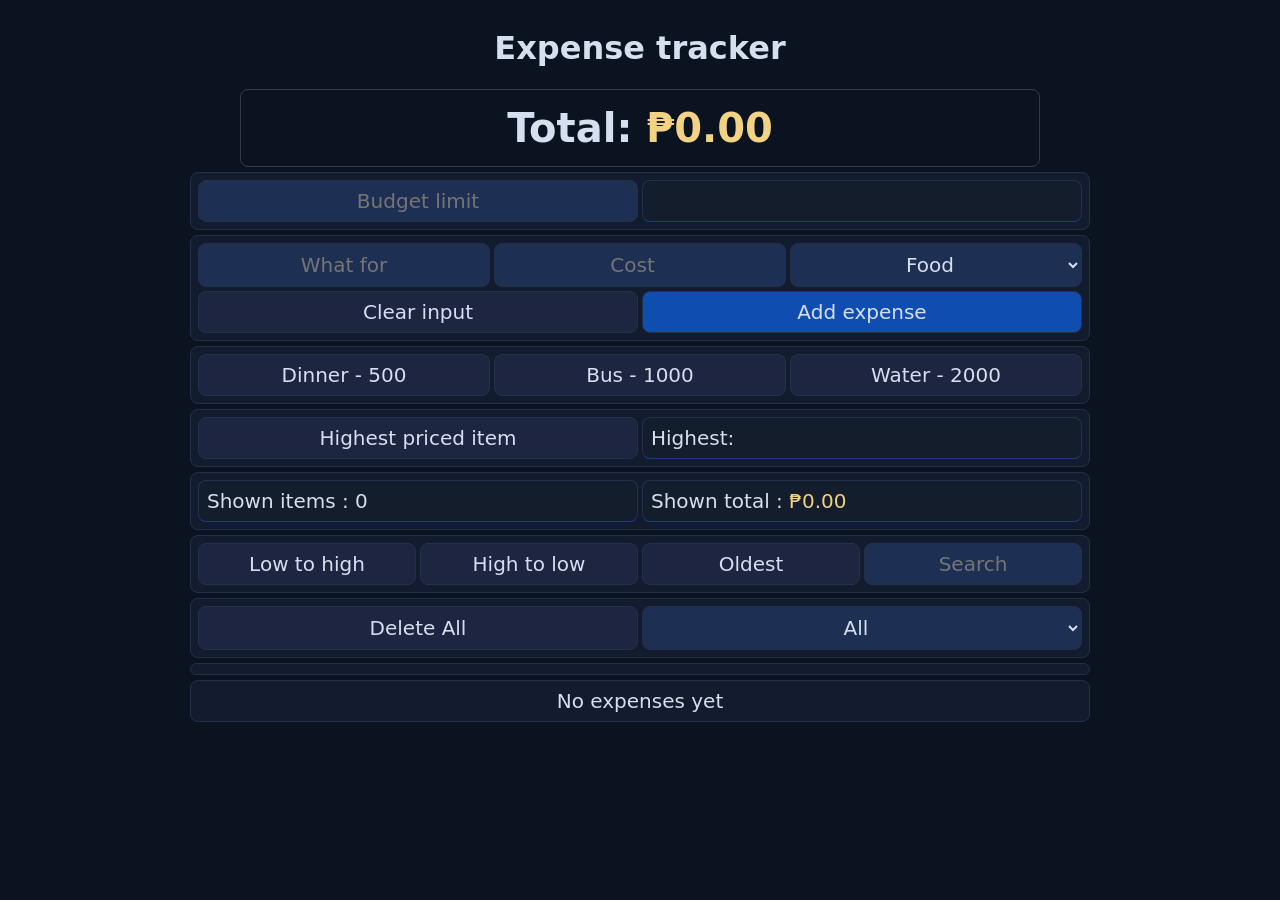
<file: index.html>
<!DOCTYPE html>
<html>
    <head>
        <title>Expense tracker</title>
        <link rel="stylesheet" href="style.css">
        <meta charset="UTF-8">
        <meta name="viewport" content="width=device-width, initial-scale=1">
    </head>
<body>
    <h1>Expense tracker</h1>
    <h2>Total: <span id="total">₱0.00</span></h2>

    <div class="a">

        <div class="budgetlimit">
        <input id="budget" placeholder="Budget limit">
        <p id="budgetmsg"></p>

        </div>

        <div class="aa">
            <input id="what" type="text" placeholder="What for">
            <input id="cost" type="number" placeholder="Cost">
            <select id="category">
            </select>

            <div class="aaa">
                <button id="clearinput">Clear input</button>
                <button class="addbtn" id="addbtn">Add expense</button>
            </div>
        </div>

        <div id="presets"></div>

        <div class="ac">
            <button id="pricybtn">Highest priced item</button>
            <p>Highest: <span id="pricy"></span></p>
        </div>

        <div class="ad">
            <p>Shown items : <span id="numlist">0</span></p>
            <p class="shown">Shown total : <span id="listtotal">₱0.00</span></p>
        </div>

        <div class="ab">
            <button id="sortl">Low to high</button>
            <button id="sorth">High to low</button>
            <button id="old">Oldest</button>
            <input id="search" type="text" placeholder="Search">
        
        </div>

        <div class="aba">
            <button id="clearlist">Delete All</button>
            <select id="filter">
            </select>
        </div>

        <div class="aa">
            <button id="undobtn" hidden>Undo delete</button>
        </div>

        <div class="lists">
            <ul id="list"></ul>
        </div>

    </div>

    <script src="script.js"></script>
</body>
</html>
</file>
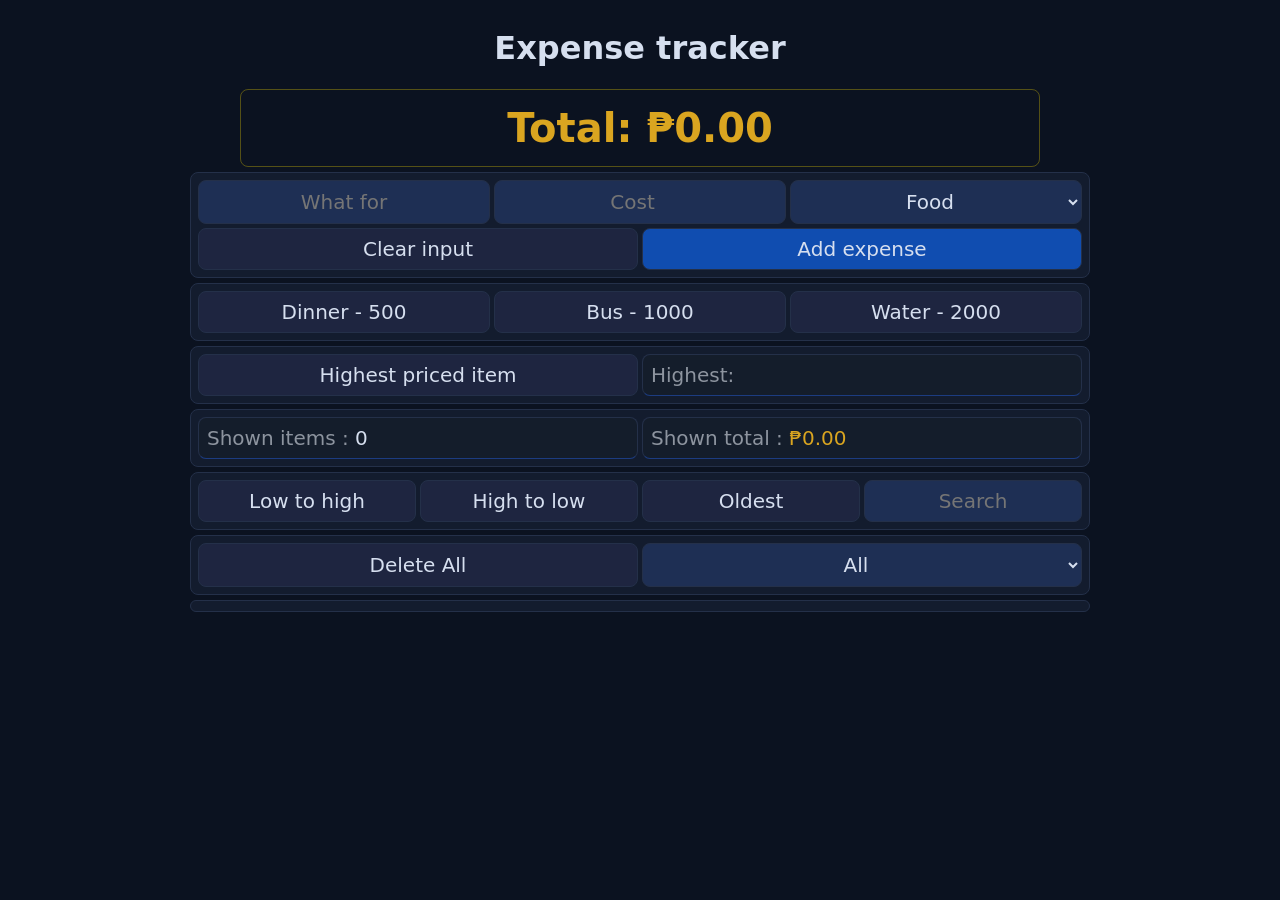
<file: 02index.html>
<!DOCTYPE html>
<html>
    <head>
        <title>Expense tracker</title>
        <link rel="stylesheet" href="02style.css">
        <meta charset="UTF-8">
        <meta name="viewport" content="width=device-width, initial-scale=1">
    </head>
<body>
    <h1>Expense tracker</h1>
    <h2>Total: <span id="total">₱0.00</span></h2>

    <div class="a">
        <div class="aa">
            <input id="what" type="text" placeholder="What for">
            <input id="cost" type="number" placeholder="Cost">
            <select id="category">
                <option>Food</option>
                <option>Transport</option>
                <option>Bills</option>
            </select>

            <div class="aaa">
                <button id="clearinput">Clear input</button>
                <button class="addbtn" id="addbtn">Add expense</button>
            </div>
        </div>

        <div id="presets"></div>

        <div class="ac">
            <button id="pricybtn">Highest priced item</button>
            <p>Highest: <span id="pricy"></span></p>
        </div>

        <div class="ad">
            <p>Shown items : <span id="numlist">0</span></p>
            <p>Shown total : <span id="listtotal">₱0.00</span></p>
        </div>

        <div class="ab">
            <button id="sortl">Low to high</button>
            <button id="sorth">High to low</button>
            <button id="old">Oldest</button>
            <input id="search" type="text" placeholder="Search">
        
        </div>

        <div class="aba">
            <button id="clearlist">Delete All</button>
            <select id="filter">
                <option>All</option>
                <option>Food</option>
                <option>Transport</option>
                <option>Bills</option>
            </select>
        </div>

        <div class="aa">
            <button id="undobtn" hidden>Undo delete</button>
        </div>

        <div class="lists">
            <ul id="list"></ul>
        </div>

    </div>

    <script src="02script.js"></script>
</body>
</html>
</file>
<file: style.css>
:root {
    --bg: #0b1220;
    --card: #131c2e;
    --surface: #1e2540;
    --border: #243049;
    --text: #d6dfef;
    --primary: #104db0;
    --primary-dark: #0854f7;
    --muted: #94a3b8;
    --danger: #f18c8c;
    --money: rgb(242, 211, 131);
}

* {
    font-family: system-ui, Arial, sans-serif;
    color: var(--text);
    box-sizing:  border-box;
}

body {
    background: var(--bg);
    display: flex;
    flex-direction: column;
    justify-content: center;
    align-items: center;
}

h2 {
    font-size: 40px;
    color: var(--text);
    border: 1px solid rgba(214, 223, 239, .2);
    padding: 15px;
    width: 100%;
    max-width: 800px;
    border-radius: 8px;
    text-align: center;
    margin: 0;
}

#total {
    font-size: 40px;
    color: var(--money);
}

#listtotal {
    color: var(--money);
}

.a {
    display: flex;
    flex-direction: column;
    justify-content: center;
    align-items: center;
    width: 100%;
    max-width: 900px;
    margin: 0;
}

.aa, .ab, #presets, .ac, .ad, .aba, .budgetlimit {
    display: flex;
    flex-wrap: wrap;
    padding: 5px;
    background-color: var(--card);
    border: 1px solid var(--border);
    border-radius: 8px;
    min-width: 100%;
    margin-top: 5px;
}

.aaa {
    display: flex;
    flex-wrap: wrap;
    min-width: 100%;
}

.aa input, .aa select, .ab input, .ab button, #presets button,
 .ac button,.ac p, .ad p, .aba button, .aba select, .aaa button,
 .budgetlimit input, .budgetlimit p {
    flex: 1;
}

#addbtn {
    background: var(--primary);
} 

#addbtn:hover {
    background: var(--primary-dark);
    border: 1px solid var(--border);
}

input, button, select, p {
    padding: 8px;
    font-size: 20px;
    width: 100%;
    outline: none;
    color: var(--text);
    background-color: var(--surface);
    border: 1px solid var(--border);
    border-radius: 8px;
    margin: 2px;
    text-align: center;
}

input, select {
    background-color: #1e2f54;
}


p {
    text-align: left;
    color: var(--text);
    background: #141d2b;
    border-bottom:1px solid #1c3c81;
}


input:focus, select:focus {
    border: 1px solid var(--primary-dark);
}

button:hover {
    border: 1px solid var(--primary-dark);
}

.lists {
    width: 100%;
}

#list {
    list-style: none;
    padding: 0;
    margin: 0;
    align-items: center;
    width: 100%;
}

#list li {
    display: flex;
    padding: 8px;
    margin-top: 5px;
    font-size: 20px;
    background-color: var(--card);
    border: 1px solid var(--border);
    border-radius: 8px;
    justify-content: center;
    align-items: center;
    text-align: center;
}

#list li span{
    padding: 8px;
    background: #141d2b;
    border:.5px solid #152e63;
    border-radius: 8px;
    width: 100%;
    max-width: 550px;
}

#list li input, #list li select, #list li button{
    flex: 1;
    width: 100%;
}

.active {
    background: var(--primary);
}


#total.over, #budgetmsg.over, #listtotal.over {
    color: var(--danger);
    border: var(--danger);
}
</file>
<file: 02style.css>
:root {
    --bg: #0b1220;
    --card: #131c2e;
    --surface: #1e2540;
    --border: #243049;
    --text: #d6dfef;
    --primary: #104db0;
    --primary-dark: #0854f7;
    --muted: #94a3b8;
    --danger: #fca5a5;
}

* {
    font-family: system-ui, Arial, sans-serif;
    color: var(--text);
    box-sizing:  border-box;
}

body {
    background: var(--bg);
    display: flex;
    flex-direction: column;
    justify-content: center;
    align-items: center;
}

h2 {
    font-size: 40px;
    color: goldenrod;
    border: 1px solid rgba(255, 225, 0, .3);
    padding: 15px;
    width: 100%;
    max-width: 800px;
    border-radius: 8px;
    text-align: center;
    margin: 0;
}

#total {
    font-size: 40px;
    color: goldenrod;
}

#listtotal {
    color: goldenrod;
}

.a {
    display: flex;
    flex-direction: column;
    justify-content: center;
    align-items: center;
    width: 100%;
    max-width: 900px;
    margin: 0;
}

.aa, .ab, #presets, .ac, .ad, .aba{
    display: flex;
    flex-wrap: wrap;
    padding: 5px;
    background-color: var(--card);
    border: 1px solid var(--border);
    border-radius: 8px;
    min-width: 100%;
    margin-top: 5px;
}

.aaa {
    display: flex;
    flex-wrap: wrap;
    min-width: 100%;
}

.aa input, .aa select, .ab input, .ab button, #presets button, .ac button,.ac p, .ad p, .aba button, .aba select, .aaa button {
    flex: 1;
}

#addbtn {
    background: var(--primary);
} 

#addbtn:hover {
    background: var(--primary-dark);
    border: 1px solid var(--border);
}

input, button, select, p {
    padding: 8px;
    font-size: 20px;
    width: 100%;
    outline: none;
    color: var(--text);
    background-color: var(--surface);
    border: 1px solid var(--border);
    border-radius: 8px;
    margin: 2px;
    text-align: center;
}

input, select {
    background-color: #1e2f54;
}


p {
    text-align: left;
    color: #8d949f;
    background: #141d2b;
    border-bottom:1px solid #1c3c81;
}


input:focus, select:focus {
    border: 1px solid var(--primary-dark);
}

button:hover {
    border: 1px solid var(--primary-dark);
}

#list {
    display: flex;
    flex-wrap: wrap;
    list-style: none;
    padding: 0;
    margin: 0;
    min-width: 100%;
    align-items: center;
}

#list li {
    display: flex;
    flex-wrap: wrap;
    padding: 8px;
    width: 100%;
    background-color: var(--card);
    margin-top: 5px;
    text-align: center;
    font-size: 20px;
    border: 1px solid var(--border);
    border-radius: 8px;
    justify-content: center;
    align-items: center;
}

#list li span{
    padding: 8px;
    background: #141d2b;
    flex: 1;
    border:.5px solid #152e63;
    border-radius: 8px;
}


#list li button {
    flex: 1;
    max-width: 18%;
}


#list li input, #list li select {
    flex: 1;
}

.active {
    background: var(--primary);
}
</file>
